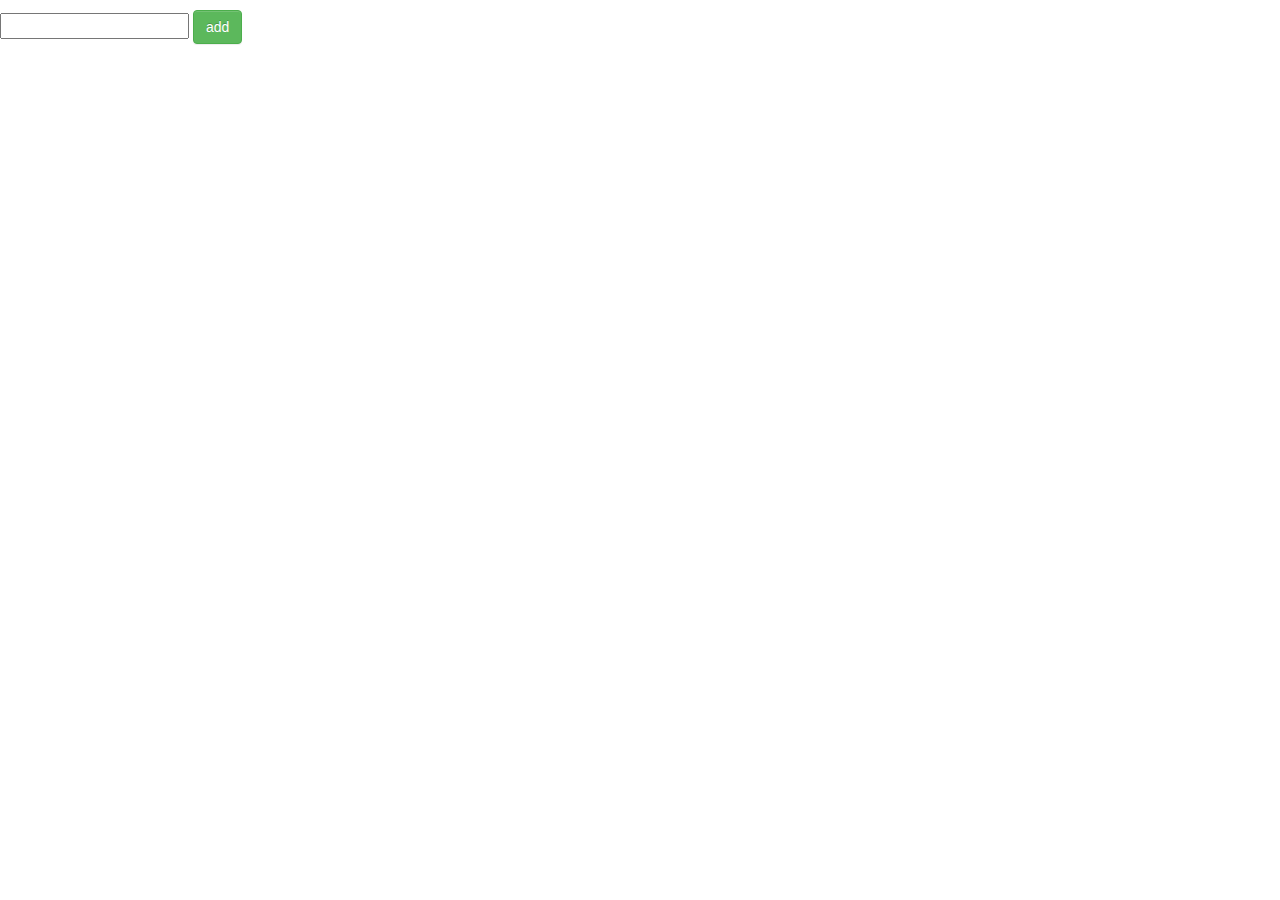
<file: todo.html>
<!DOCTYPE html>
<html lang="en" ng-app="todoList" class="no-js">
<head>
  <meta charset="utf-8">
  <meta name="viewport" content="width=device-width, initial-scale=1, maximum-scale=1, user-scalable=no">
  <link rel="stylesheet" href="css/bootstrap-theme.css">
  <link rel="stylesheet" href="css/bootstrap.css">
  <link rel="stylesheet" href="css/app.css">
</head>
<body ng-controller="todoCtrl">
	
		<ul><li ng-repeat="name in names">{{name}}</li></ul>
		
		<input type="text" ng-model="task" />
		
		<input type="button" value="add" class="btn btn-success" ng-click="addTask()"/>

	<script src="js/angular.js"></script>
	<script src="js/todo.js"></script>
</body>
</html>
</file>
<file: css/app.css>
.leaderboard {  
	padding: 60px;  
	margin-bottom: 30px;  
	background-image: url('/twitter-bootstrap/images/gridbg.gif');  
	background-repeat:repeat;  
	-webkit-border-radius: 6px;  
	-moz-border-radius: 6px;  
	border-radius: 6px;  
}
.headerText {
	border:thick;
	border-color:red;
	text-align: center;
	font-size: 12px;
}

.footerText {
	border:thick;
	border-color:red;
	text-align: center;
	font-size: 12px;
}
</file>
